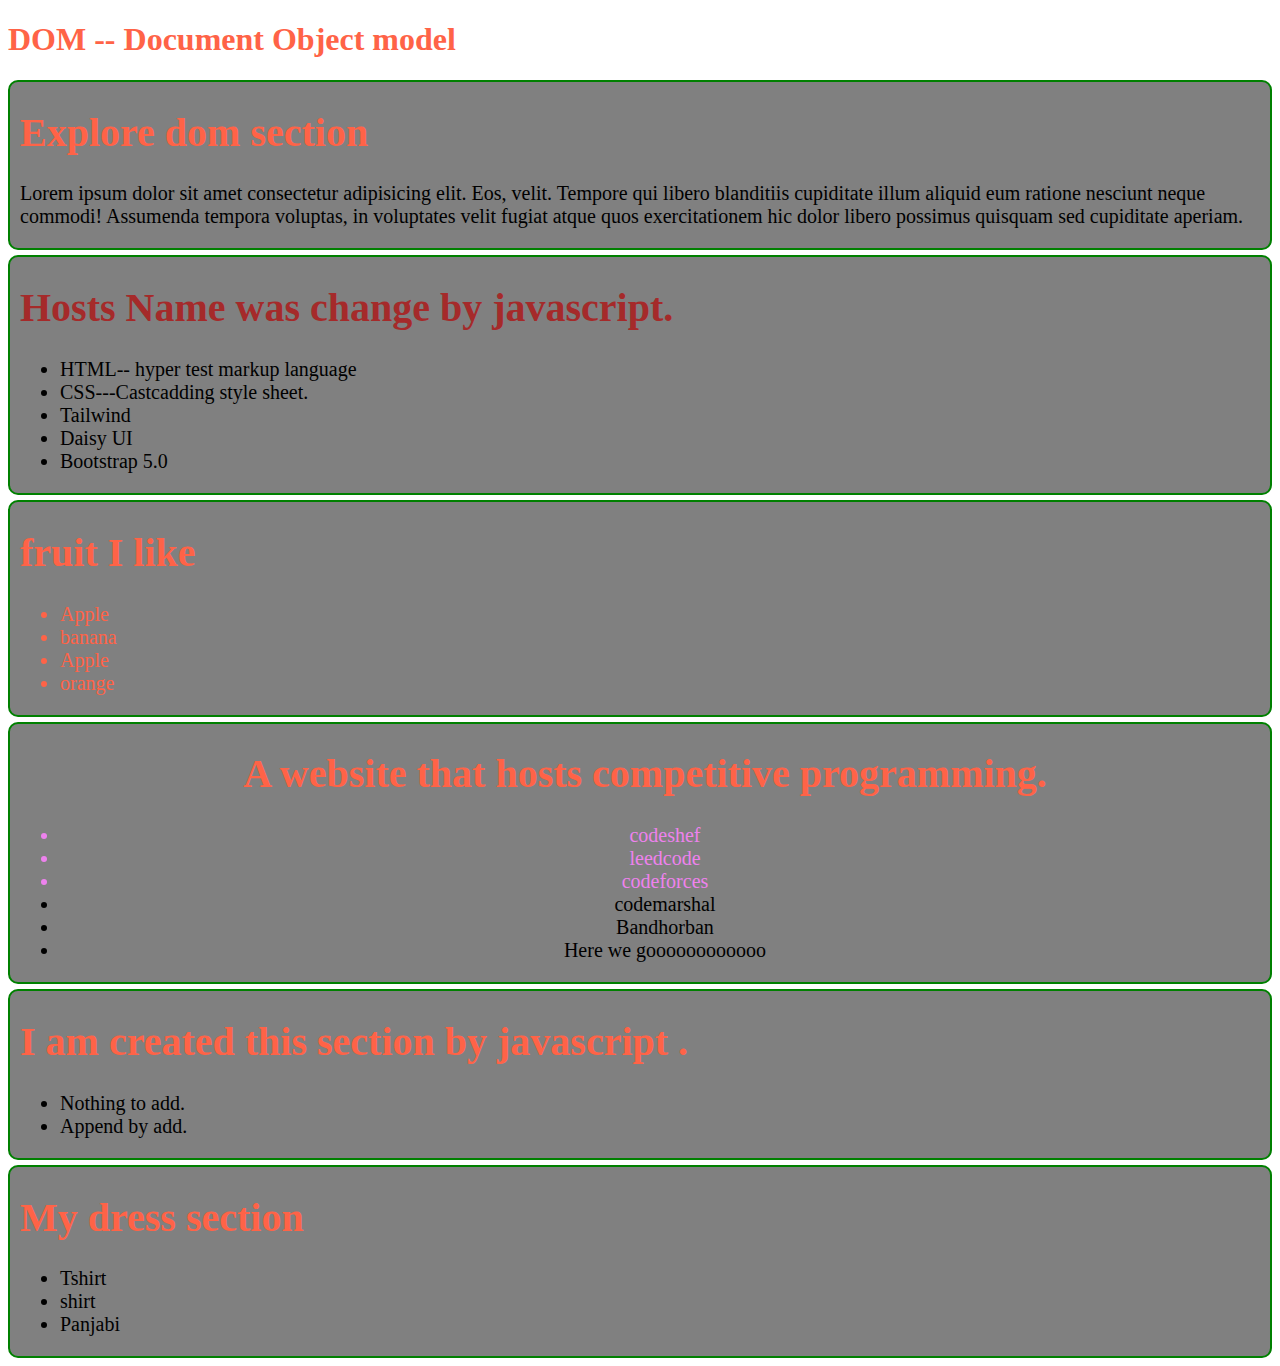
<file: Explore Basic about DOM/index.html>
<!DOCTYPE html>
<html lang="en">
<head>
    <meta charset="UTF-8">
    <meta name="viewport" content="width=device-width, initial-scale=1.0">
    <title>Document Object Model (DOM) </title>
    <link rel="stylesheet" href="style.css">
    <style>
        .fruits-container li{
            color: tomato;
        }
        #hosts-title{
            color: brown;
        }
        .important-classes{
            color: violet;
        }
    </style>
</head>
<body>
    <header>
       <h1>DOM -- Document Object model</h1>
    </header>
    <main id="main-container">
        <section>
            <h1>
                Explore dom section
            </h1>
            <p>Lorem ipsum dolor sit amet consectetur adipisicing elit. Eos, velit. Tempore qui libero blanditiis cupiditate illum aliquid eum ratione nesciunt neque commodi! Assumenda tempora voluptas, in voluptates velit fugiat atque quos exercitationem hic dolor libero possimus quisquam sed cupiditate aperiam.</p>
        </section>
      
        <section>
            <h1 id="hosts-title">We are try to learn Javascript DOM</h1>
            <ul>
                <li>HTML-- hyper test markup language</li>
                <li>CSS---Castcadding style sheet.</li>
                <li>Tailwind</li>
                <li>Daisy UI</li>
                <li>Bootstrap 5.0</li>
            </ul>
        </section>
        <section class="fruits-container">
            <h1>fruit I like</h1>
            <ul>
                <li>Apple</li>
                <li>banana</li>
                <li>Apple</li>
                <li>orange</li>
                
            </ul>
        </section>

        <section id="places-container" class="text-size">
            <h1  class="b-3 text-xl text-base align-center">A website that hosts competitive programming.</h1>
            <ul id="places-Id">
                <li class="important-classes">codeshef</li>
                <li class="important-classes">leedcode</li>
                <li class="important-classes">codeforces</li>
                <li >codemarshal</li>
            </ul>
        </section>

    </main>
    <footer>

    </footer>

    <script src="js/dom.js"></script>
    <script src="js/append.js"></script>
    <script src="js/styleIn.js"></script>
   
    <script>

    </script>
    
</body>
</html>
</file>
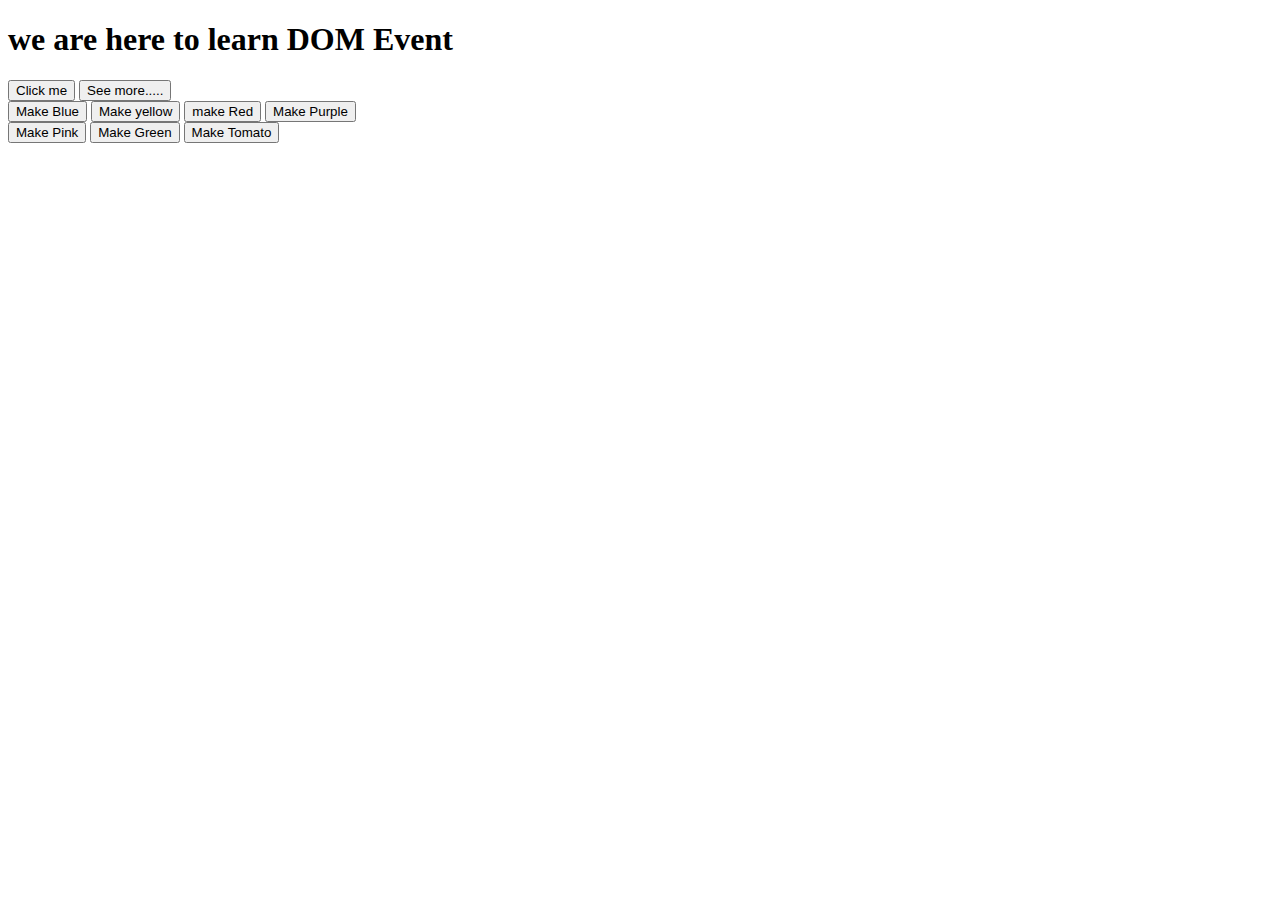
<file: JS DOM Event/index.html>
<!DOCTYPE html>
<html lang="en">
<head>
    <meta charset="UTF-8">
    <meta name="viewport" content="width=device-width, initial-scale=1.0">
    <title>JS Event DOM</title>
</head>
<body>
    <main>
        <h1 onclick="console.log('why double qoutation not work.')">we are here to learn DOM Event</h1>
        <button title="title is a toolkit" onclick="console.log(7)">Click me</button>
        <button onclick="console.log(99)">See more.....</button> <br>
        <!-- option one -->
        <button onclick="document.body.style.backgroundColor='blue'">Make Blue</button>
        <!-- option two: onclick by function -->
        <button onclick="makeYellow()">Make yellow</button>
        <!-- onclick by Id -->
        <button id="get-Id">make Red</button>
        <!-- onclick by ID with function -->
        <button id="makepurple">Make Purple</button><br>

        <!-- option 4 :evenLisener -->
        <button id="makepink">Make Pink</button>

        <!-- option 4 :  -->
        <button id="makegreen">Make Green</button>

        <!-- option 4 : final -->
        <button id="maketomato">Make Tomato</button>
    </main>

    <script src="js/event.js"></script>
    <script>
     
       
    </script>
    
</body>
</html>
</file>
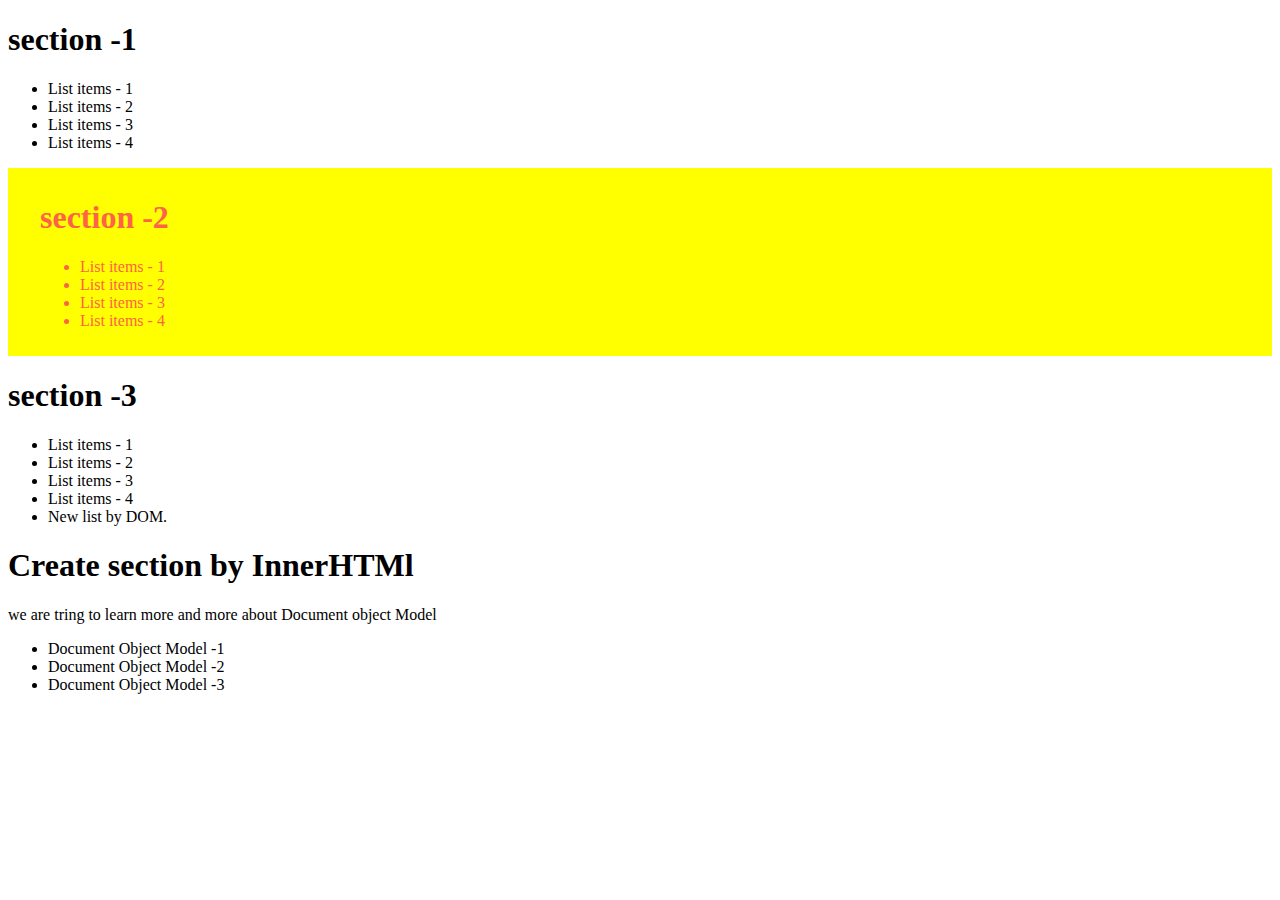
<file: Explore Basic about DOM/summary.html>
<!DOCTYPE html>
<html lang="en">
<head>
    <meta charset="UTF-8">
    <meta name="viewport" content="width=device-width, initial-scale=1.0">
    <title>Document</title>
</head>
<body>
    <header>

    </header>
    <main id = "main-container">
        <section>
            <h1 class="section-title">section -1</h1>
            <ul>
                <li>List items - 1</li>
                <li>List items - 2</li>
                <li>List items - 3</li>
                <li>List items - 4</li>
            </ul>
        </section>
        <section id="section-id">
            <h1 class="section-title">section -2</h1>
            <ul>
                <li>List items - 1</li>
                <li>List items - 2</li>
                <li>List items - 3</li>
                <li>List items - 4</li>
            </ul>
        </section>
        <section>
            <h1 class="section-title">section -3</h1>
            <ul id="list-id">
                <li>List items - 1</li>
                <li>List items - 2</li>
                <li>List items - 3</li>
                <li>List items - 4</li>
            </ul>
        </section>
    </main>
    <footer>

    </footer>
    <script>
        console.log("Embedded javascript file.");
        </script>
    <script src="js/first.js"></script>
    <script src="js/second.js"></script>
    <script src="js/third.js"></script>
</body>
</html>
</file>
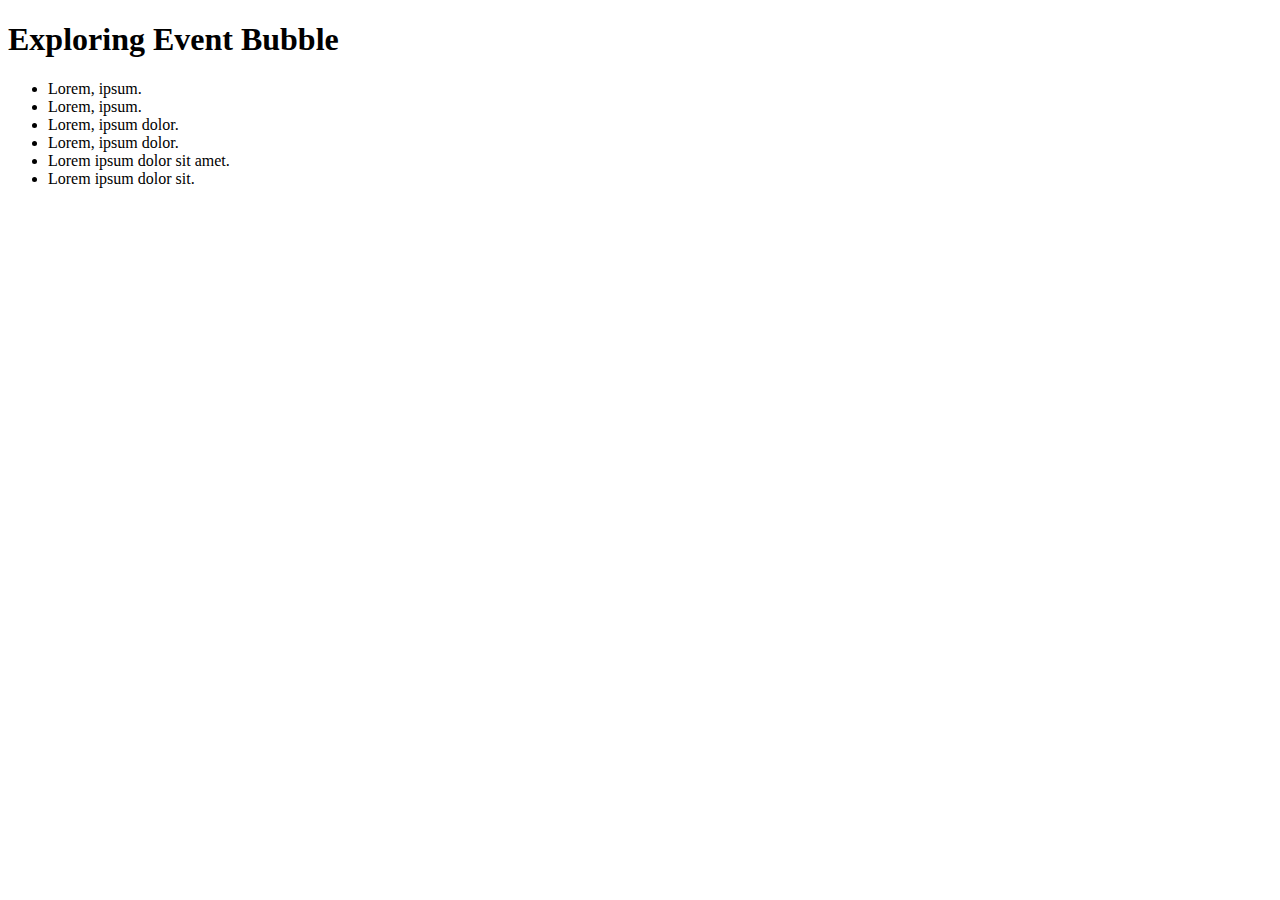
<file: JS DOM Event/js/bubble_event.html>
<!DOCTYPE html>
<html lang="en">

<head>
    <meta charset="UTF-8">
    <meta name="viewport" content="width=device-width, initial-scale=1.0">
    <title>Event Bubble and stop Propagating.</title>
</head>

<body id="body-click">
    <h1>Exploring Event Bubble</h1>
    <section id="section-click">


        <ul id="ul-id">
            <li id="items-1">Lorem, ipsum.</li>
            <li id="items-2">Lorem, ipsum.</li>
            <li id="items-3">Lorem, ipsum dolor.</li>
            <li id="items-4">Lorem, ipsum dolor.</li>
            <li id="items-5">Lorem ipsum dolor sit amet.</li>
            <li id="items-6">Lorem ipsum dolor sit.</li>
        </ul>
    </section>

    <script>
        document.getElementById('items-2').addEventListener('click', function (event) {
            console.log('items-2 1 clicked')
            // stopPropagation used for stopping uplevel event
            // event.stopPropagation();
            event.stopImmediatePropagation();

        })
        document.getElementById('items-2').addEventListener('click', function (event) {
            console.log('items-2 2 clicked')
            
          
        })
        document.getElementById('items-2').addEventListener('click', function (event) {
            console.log('items-2 3 clicked')
          
        })
        document.getElementById('items-2').addEventListener('click', function (event) {
            console.log('items-2 4 clicked')
          
        })
        document.getElementById('items-2').addEventListener('click', function (event) {
            console.log('items-2 5 clicked')
          
        })
        document.getElementById('ul-id').addEventListener('click', function () {
            console.log('now ul  clicked')
        })
        document.getElementById('section-click').addEventListener('click', function () {
            console.log('section lis  clicked')
        })
        document.getElementById('body-click').addEventListener('click', function () {
            console.log('body onclick  clicked')
        })
    </script>

</body>

</html>
</file>
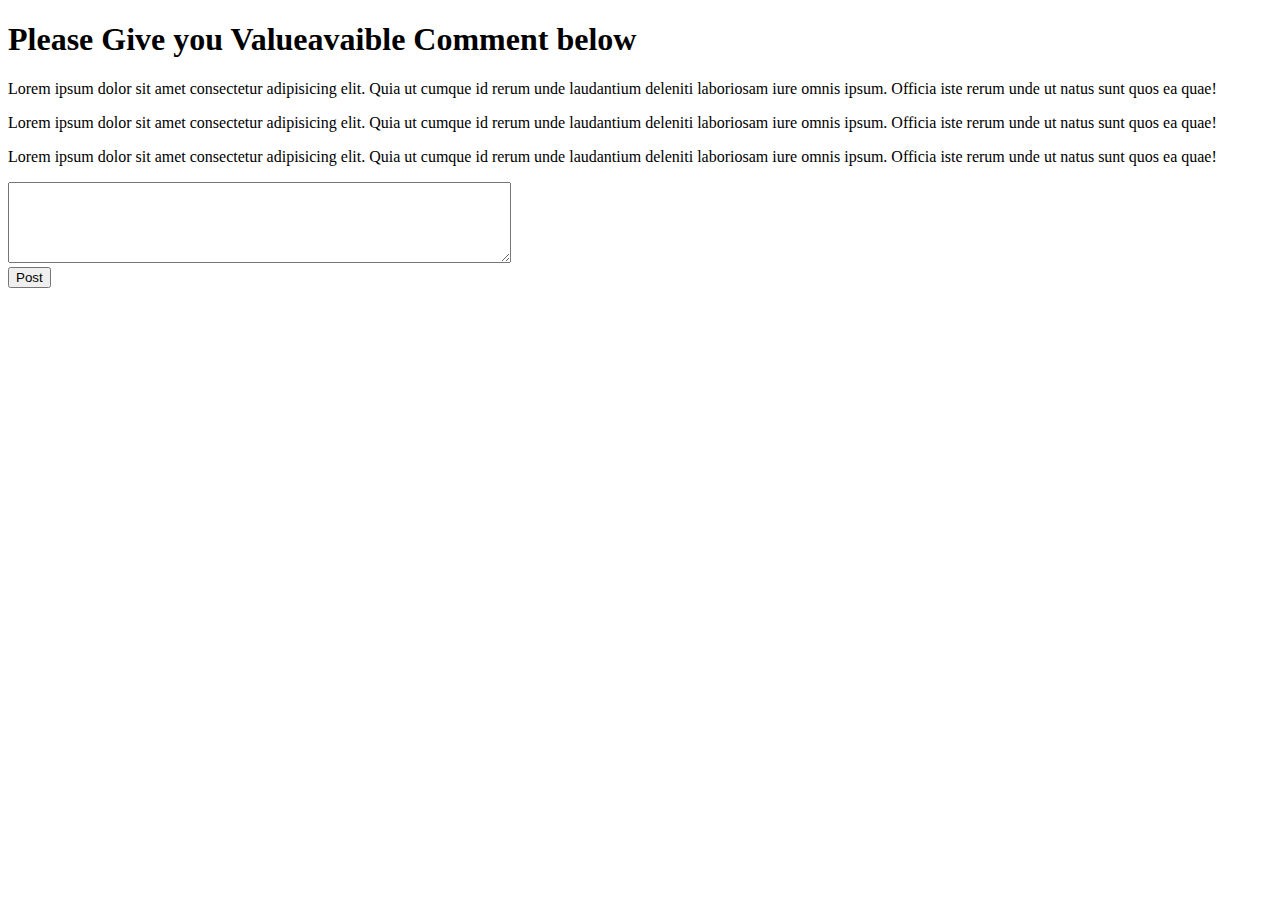
<file: JS DOM Event/js/comment-box.html>
<!DOCTYPE html>
<html lang="en">

<head>
    <meta charset="UTF-8">
    <meta name="viewport" content="width=device-width, initial-scale=1.0">
    <title>Add New Comment</title>
</head>

<body>
    <h1>Please Give you Valueavaible Comment below</h1>
    <div id="comment-container">
        <p>Lorem ipsum dolor sit amet consectetur adipisicing elit. Quia ut cumque id rerum unde laudantium deleniti
            laboriosam iure omnis ipsum. Officia iste rerum unde ut natus sunt quos ea quae!</p>
        <p>Lorem ipsum dolor sit amet consectetur adipisicing elit. Quia ut cumque id rerum unde laudantium deleniti
            laboriosam iure omnis ipsum. Officia iste rerum unde ut natus sunt quos ea quae!</p>
        <p>Lorem ipsum dolor sit amet consectetur adipisicing elit. Quia ut cumque id rerum unde laudantium deleniti
            laboriosam iure omnis ipsum. Officia iste rerum unde ut natus sunt quos ea quae!</p>

    </div>
    <div>
        <textarea name="" id="new-comment" cols="60" rows="5"></textarea><br>
        <button id="btn-post">Post</button>
    </div>
    <script>
        //Step-1 : onclick function by addEventListener
        document.getElementById('btn-post').addEventListener('click', function post() {
            //Step-2 : get the comment inside the text area
            const commentBox = document.getElementById('new-comment');
            const newcomment = commentBox.value;

            // Step-3 : set the comment inside the comment container





            // step-3.1 : get the comment container.
            const commentContainer = document.getElementById('comment-container');

            // step-3.2 : create a new element
            const p = document.createElement('p');

            // step-3.3 : set the text of the coment as innertext of the p tag

            p.innerText = newcomment;

            // stet-3.4 : appendchild paragraph inside the  commentcontianer.
            commentContainer.appendChild(p);

            // step-4 : clear the text area
            commentBox.value = ' ';
        })
    </script>

</body>

</html>
</file>
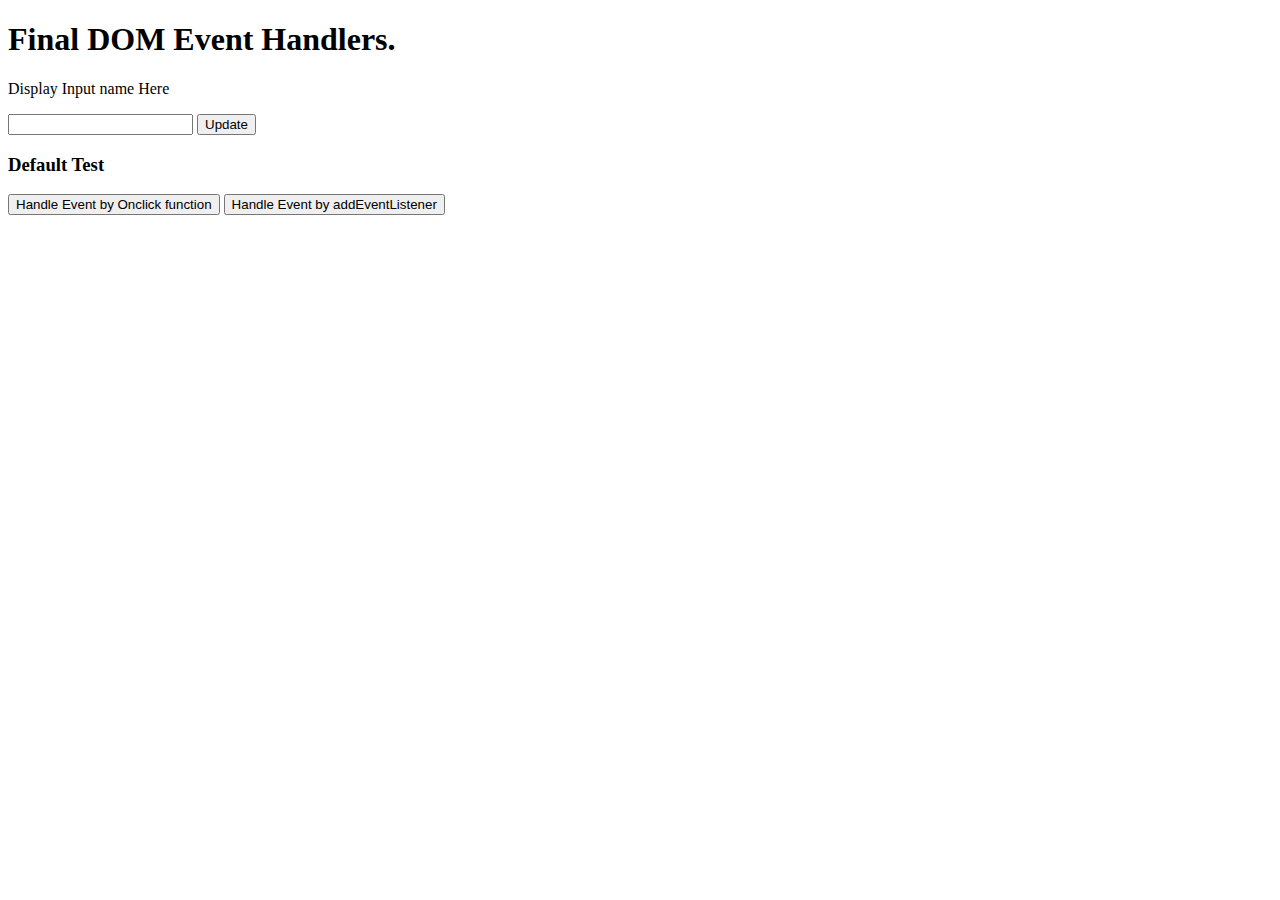
<file: JS DOM Event/js/event_summary.html>
<!DOCTYPE html>
<html lang="en">
<head>
    <meta charset="UTF-8">
    <meta name="viewport" content="width=device-width, initial-scale=1.0">
    <title>JS Even Listener</title>
</head>
<body>
    <main>
        <h1>Final DOM Event Handlers.</h1>
        <p id="input-text-display">Display Input name Here</p>
        <input id="inputfield" type="text">
        <button id="btn-update">Update</button>

        <br>
        <h3 id="handle-status">Default Test</h3>
        <button onclick="handleOnlick()">Handle Event by Onclick function</button>
        <button id="event-listener">Handle Event by addEventListener</button>

    </main>
    <script>
       // Option 1 :
        function handleOnlick (){
            const handleStatus = document.getElementById('handle-status');
            handleStatus.innerText = 'Handleed by function attached on Onclick attribute.';

        }
        //option 2 :
        document.getElementById('event-listener').addEventListener('click',function handleAddeventListener(){
            document.getElementById('handle-status').innerText = 'Text Updated by add event listener.';
        })

        // option 2 :
      

        document.getElementById('btn-update').addEventListener('click',function updateBtn(){
           const input_field = document.getElementById('inputfield');
           const input_text = input_field.value;
             // use value for read input from input field

          const p = document.getElementById('input-text-display');
          p.innerText = input_text ;
           input_field.value=' ';
           

        })


    </script>
</body>
</html>
</file>
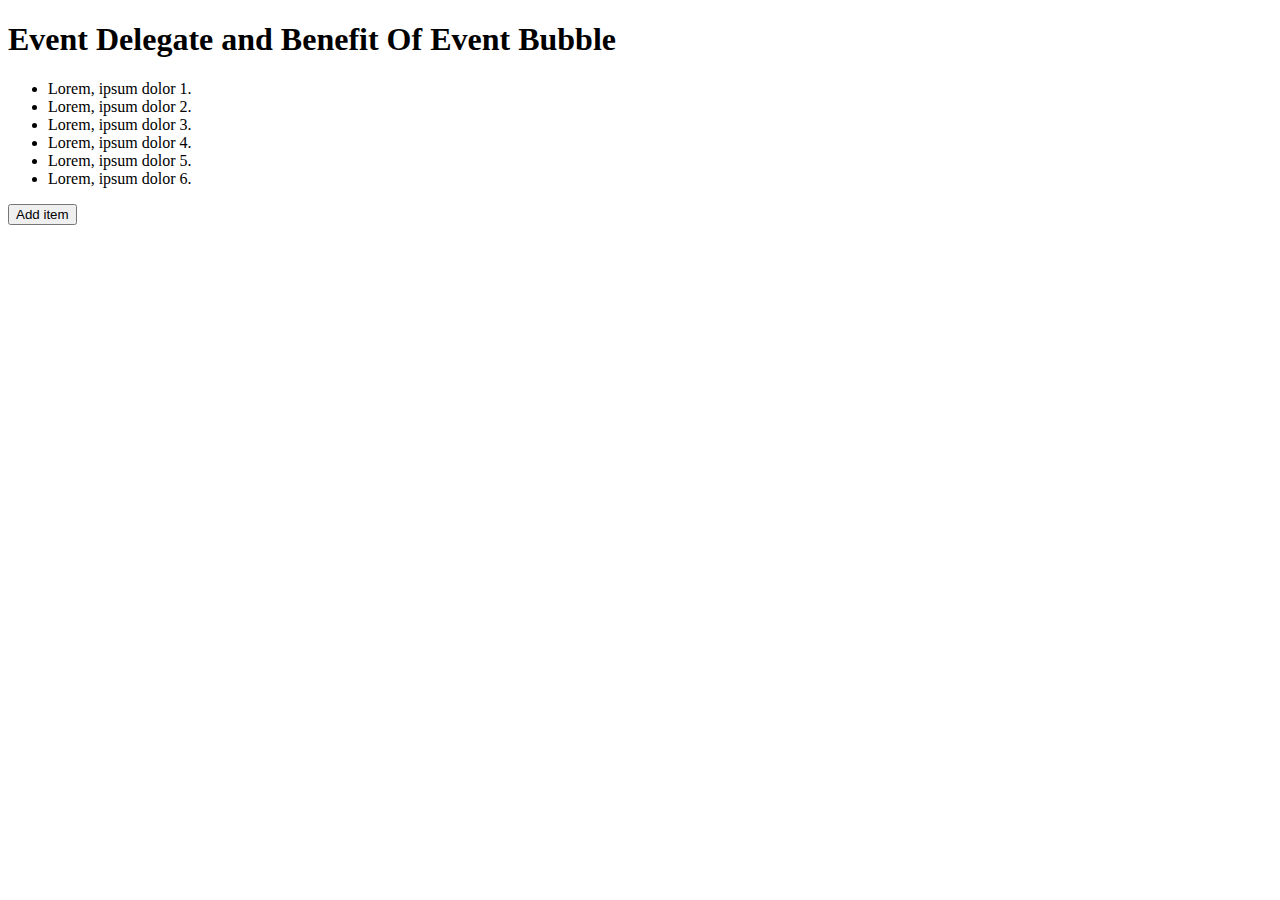
<file: JS DOM Event/js/eventt_delegate.html>
<!DOCTYPE html>
<html lang="en">
<head>
    <meta charset="UTF-8">
    <meta name="viewport" content="width=device-width, initial-scale=1.0">
    <title>Event Delegate and Benefit Of Event Bubble..</title>
</head>
<body>
    <h1>Event Delegate and Benefit Of Event Bubble</h1>
    <section>
        <ul id="list-container">
            <li class="item">Lorem, ipsum dolor 1.</li>
            <li class="item">Lorem, ipsum dolor 2.</li>
            <li class="item">Lorem, ipsum dolor 3.</li>
            <li class="item">Lorem, ipsum dolor 4.</li>
            <li class="item">Lorem, ipsum dolor 5.</li>
            <li class="item">Lorem, ipsum dolor 6.</li>
        </ul>
        <button id="add-item">Add item</button>
    </section>

    <script>
        // const items = document.getElementsByClassName('item');
       
        // for(const item of items){
        //     item.addEventListener('click',function(event){
        //         event.target.parentNode.removeChild(event.target);
        //     })
        // }

        document.getElementById('list-container').addEventListener('click',function(event){
           event.target.parentNode.removeChild(event.target);
           
        })
       

        document.getElementById('add-item').addEventListener('click',function(){
            const listContainer = document.getElementById('list-container');

            const li = document.createElement('li');
            li.innerText = 'Band new list';
            li.classList.add('item');

            listContainer.appendChild(li);


        })




    </script>
    
</body>
</html>
</file>
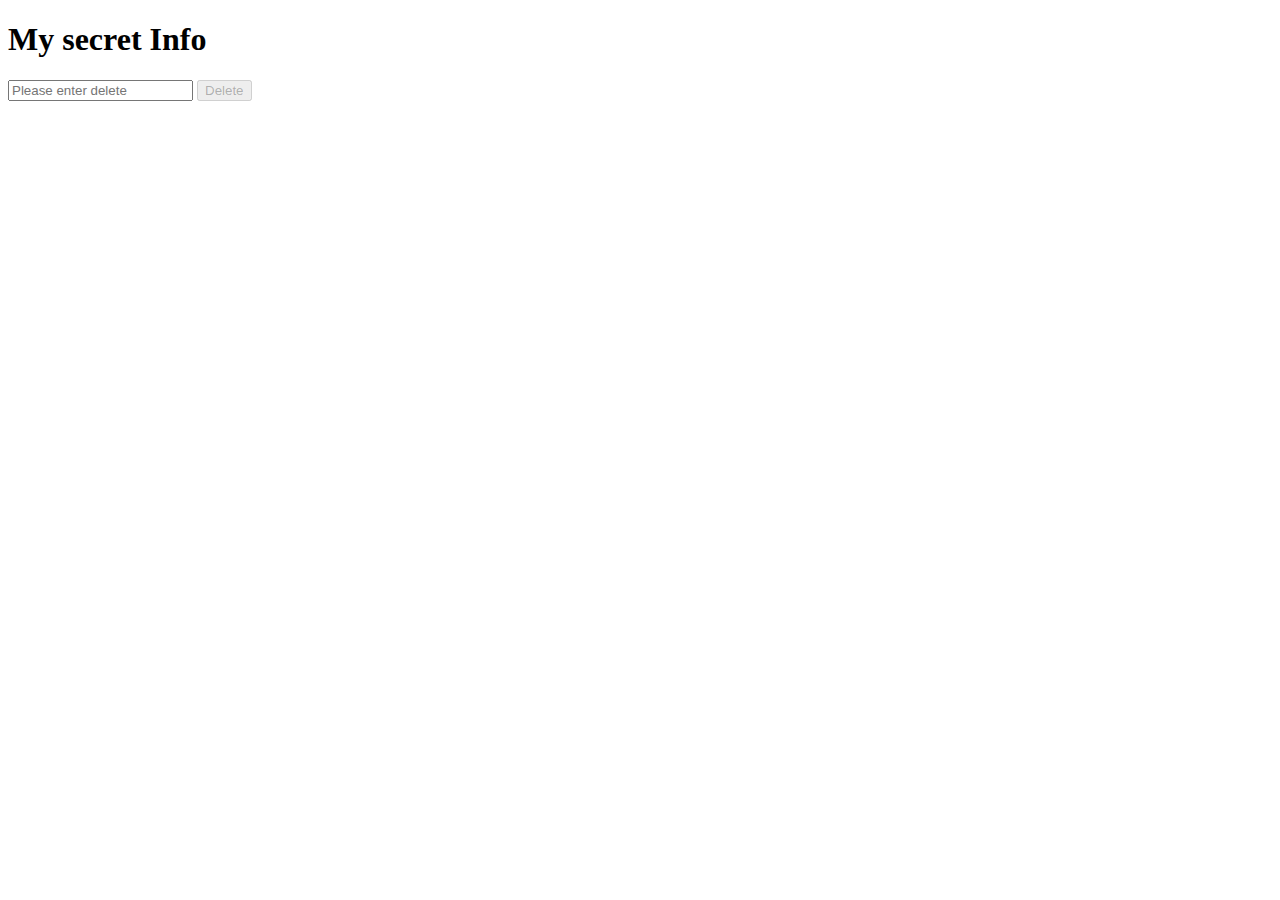
<file: JS DOM Event/js/github_confirmationBtn.html>
<!DOCTYPE html>
<html lang="en">
<head>
    <meta charset="UTF-8">
    <meta name="viewport" content="width=device-width, initial-scale=1.0">
    <title>Github like Delete Confirmation button </title>
</head>
<body>
    <h1 id="delete-content">My secret Info</h1>
    <input id="delete-field" type="text" placeholder="Please enter delete">
    <button id="delete_button" disabled>Delete</button>

    <script>

        document.getElementById('delete-field').addEventListener('keyup',function(data){
            const input_data = data.target.value ;
            const btndisable = document.getElementById('delete_button');
            
            if(input_data === 'delete'){
                btndisable.removeAttribute('disabled');
            }
            else {
                btndisable.setAttribute('disabled',true)
            }
        })
      


       document.getElementById('delete_button').addEventListener('click',function(){
        const secret = document.getElementById('delete-content');
        secret.style.display = 'none';
       })

    </script>
    
</body>
</html>
</file>
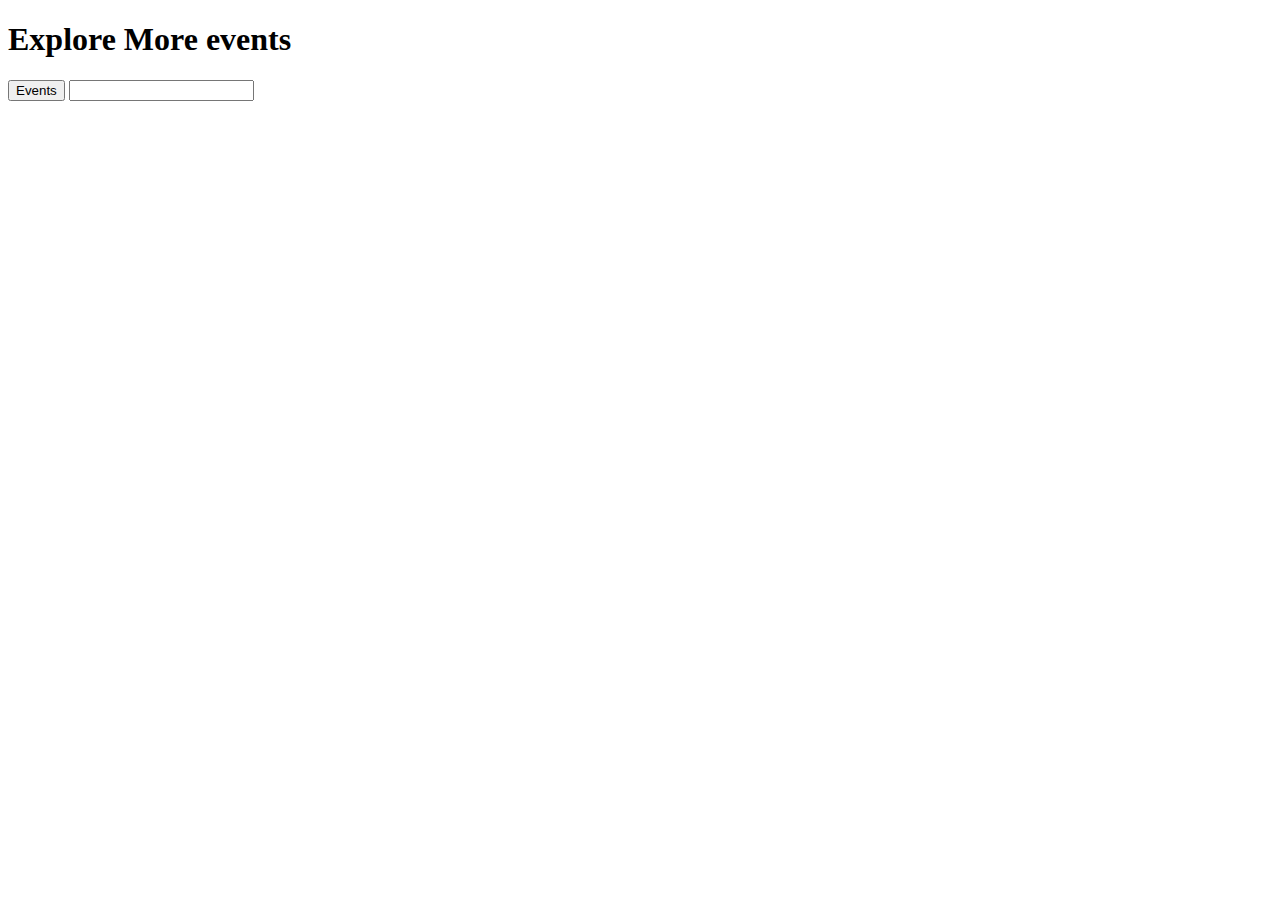
<file: JS DOM Event/js/moreEvent.html>
<!DOCTYPE html>
<html lang="en">
<head>
    <meta charset="UTF-8">
    <meta name="viewport" content="width=device-width, initial-scale=1.0">
    <title>More Events</title>
</head>
<body>
    <h1>Explore More events</h1>
   
    <button id="events-id">Events</button>
    <input  id="input-field" type="text">
    <script>
        // document.getElementById('input-field').addEventListener('focus',function(){
        //     console.log("Evnet triggered inside input field.")
        // })
        // document.getElementById('input-field').addEventListener('blur',function(){
        //     console.log("Evnet triggered inside input field blur.")
        // })
        // document.getElementById('input-field').addEventListener('keydown',function(event){
        //     console.log(event.target.value)
        // })
        // document.getElementById('input-field').addEventListener('keypress',function(event){
        //     console.log(event.target.value)
        // })
        document.getElementById('input-field').addEventListener('keyup',function(event){
            console.log(event.target.value)
        })



        document.getElementById('events-id').addEventListener('mouseenter', function(){
            console.log("Event Triggered");
        });
    </script>
</body>
</html>
</file>
<file: Explore Basic about DOM/style.css>
h1{
    color: tomato;
}
.text-size{
    font-size: 2rem !important;
}
.yellow-bg {
    text-align: center;
}
</file>
